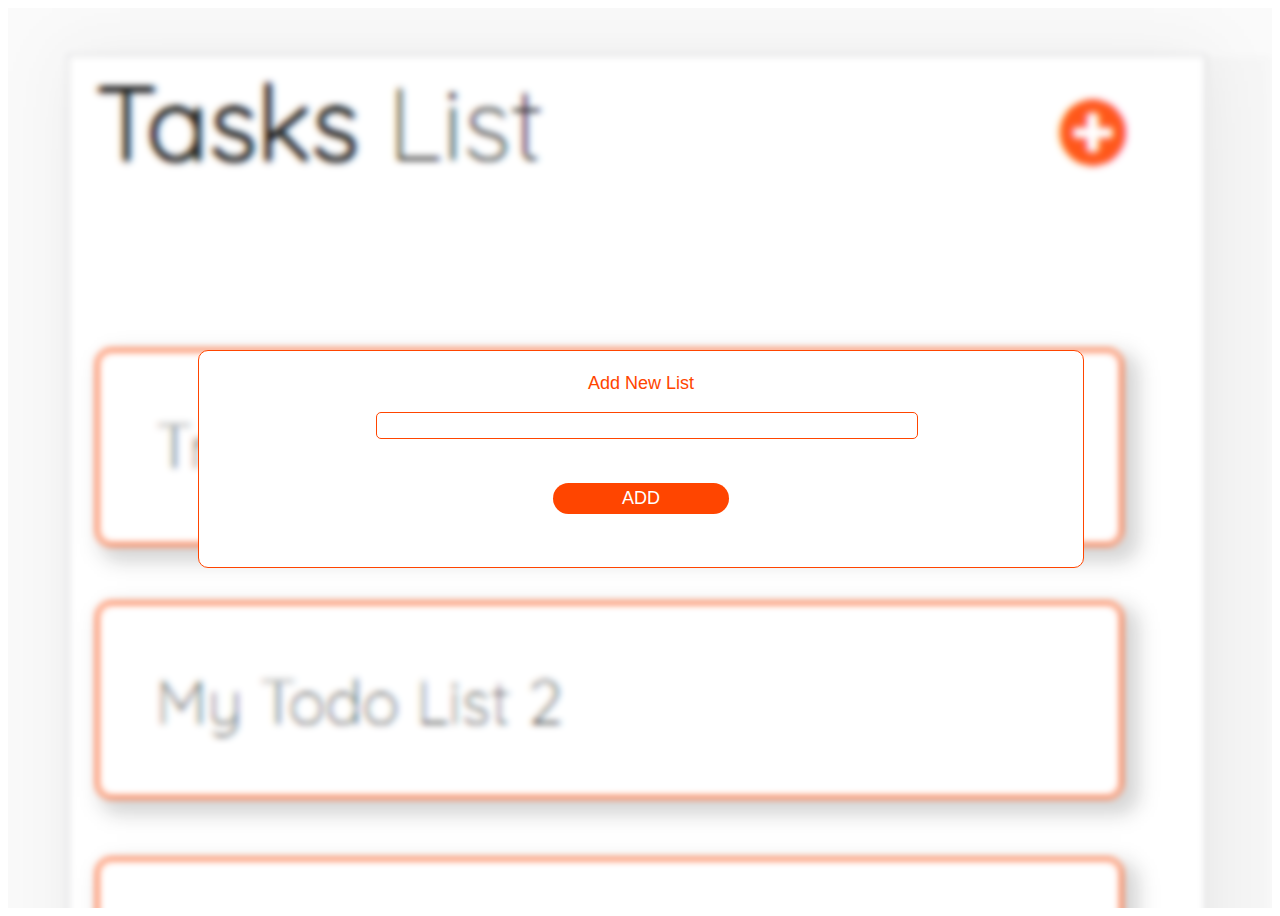
<file: AddNewList/index.html>
<!DOCTYPE html>
<html lang="en">
<head>
    <meta charset="UTF-8">
    <meta http-equiv="X-UA-Compatible" content="IE=edge">
    <meta name="viewport" content="width=device-width, initial-scale=1.0">
    <link rel="stylesheet" href="./css/index.css">
    <title>Document</title>
</head>
<body>
    <div class="background">
        <div class="blur">
            <div class="box">
                <div>
                <p class="box-top">Add New List</p>
                </div>
            <div>
                <input type="text" class="box-mid">
            </div>
                <div>
                    <button class="btn-add">ADD</button>
                </div>
            </div>
            
        </div>
        
    </div>
</body>
</html>
</file>
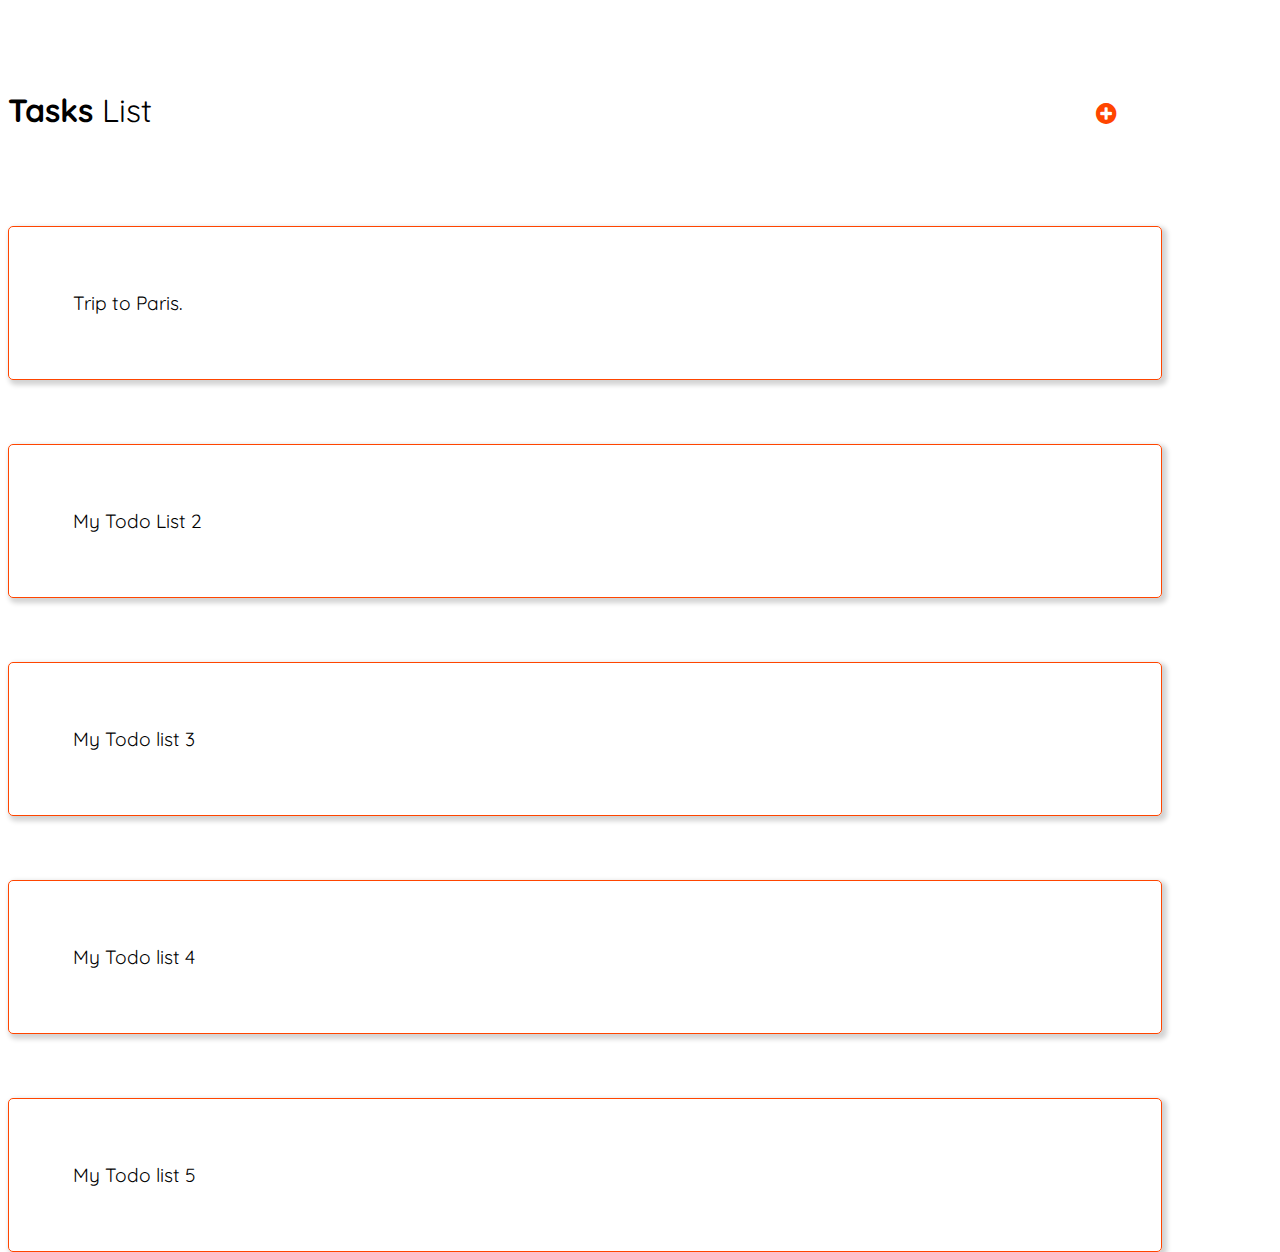
<file: Tasks-Lists/index.html>
<!DOCTYPE html>
<html lang="en">
<head>
    <meta charset="UTF-8">
    <meta http-equiv="X-UA-Compatible" content="IE=edge">
    <meta name="viewport" content="width=device-width, initial-scale=1.0">
    <link rel="stylesheet" href="./css/index.css">
    <link rel="preconnect" href="https://fonts.gstatic.com">
    <link href="https://fonts.googleapis.com/css2?family=Quicksand:wght@300&display=swap" rel="stylesheet">
    <link rel="stylesheet" href="https://cdnjs.cloudflare.com/ajax/libs/font-awesome/4.7.0/css/font-awesome.min.css">
    <title>Document</title>
</head>
<body>
    <div class="container">
        <div class="top">
            <div class="left-top">
        <p class="heading"><b class="tasks">Tasks</b> List</p>
            </div>
        <div class="right-top">
        <i class="fa fa-plus-circle" style="font-size:24px;color:orangered"></i>
        
    
    </div>
    </div>
    <div class="card">
        <div class="card-body">
          Trip to Paris.
        </div>
      </div>

      <div class="card">
        <div class="card-body">
          My Todo List 2
        </div>
      </div>
      <div class="card">
        <div class="card-body">
          My Todo list 3
        </div>
      </div>
      <div class="card">
        <div class="card-body">
          My Todo list 4
        </div>
      </div>
      <div class="card">
        <div class="card-body">
          My Todo list 5
        </div>
      </div>
      
    

</body>
</html>
</file>
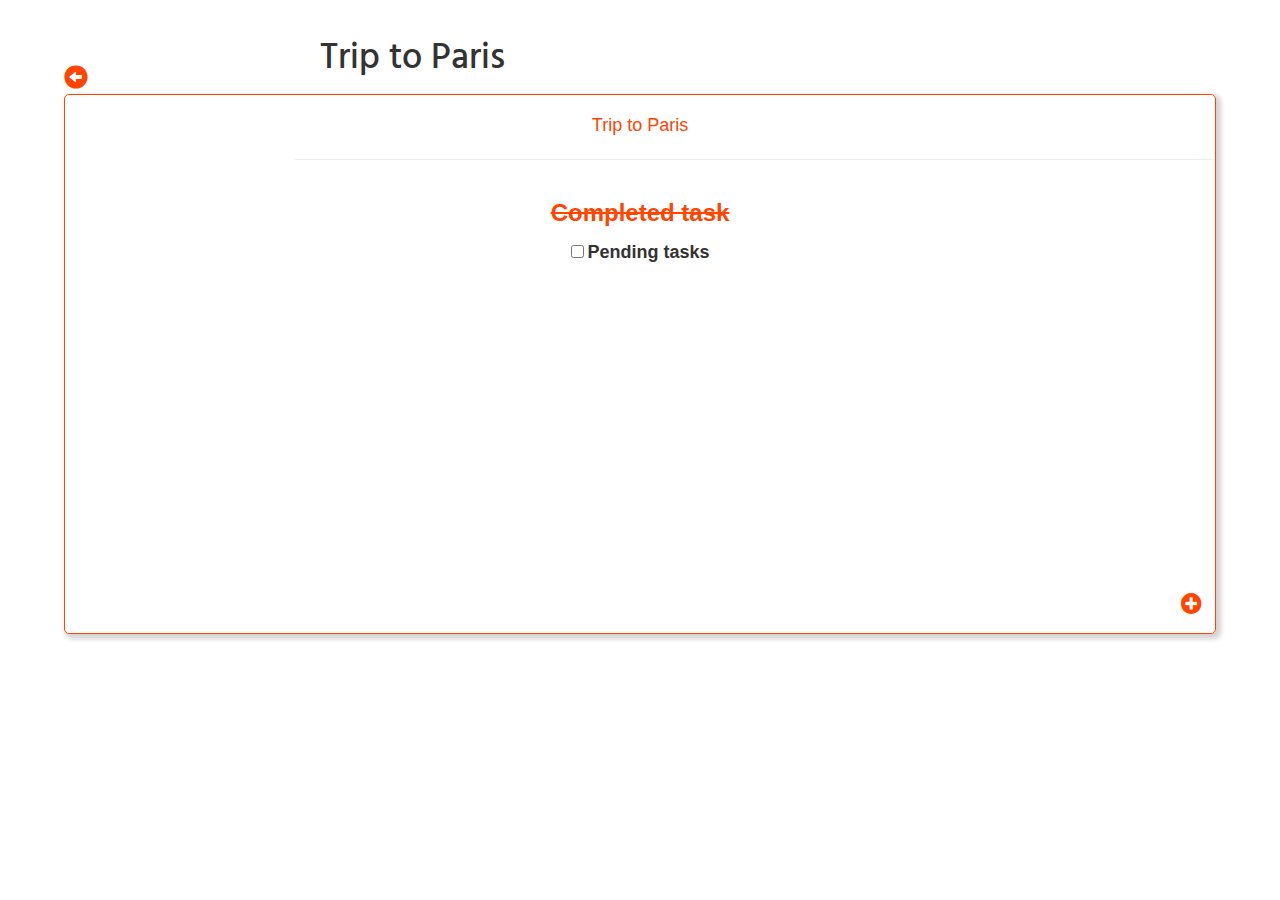
<file: Trip-To-Paris/index.html>
<!DOCTYPE html>
<html lang="en">
<head>
    <meta charset="UTF-8">
    <meta http-equiv="X-UA-Compatible" content="IE=edge">
    <meta name="viewport" content="width=device-width, initial-scale=1.0">
    <link rel="stylesheet" href="https://cdnjs.cloudflare.com/ajax/libs/font-awesome/4.7.0/css/font-awesome.min.css">
    <link rel="preconnect" href="https://fonts.gstatic.com">
    <link href="https://fonts.googleapis.com/css2?family=Hind+Madurai:wght@700&display=swap" rel="stylesheet">
    <link rel="stylesheet" href="https://maxcdn.bootstrapcdn.com/bootstrap/3.3.7/css/bootstrap.min.css">
    <link rel="stylesheet" href="./css/index.css">
    <title>Document</title>
</head>
<body>
    <div class="container">
        <div class="top">
        <div class="left-top">
            <i class="glyphicon glyphicon-circle-arrow-left" style="color: orangered;font-size: 24px;"></i>
            
        </div>
        <div class="right-top">
            <h1 class="heading">Trip to Paris</h1>
        </div>
    </div>
        
        <div class="card">
            <p class="check-items">Trip to Paris</p>
            <div class="card-line"><hr></div>
            <p class="completed"><del>Completed task</del></p>
            <input type="checkbox" id="task" name="task" value="" class="check">
            <label for="task" class="pending">Pending tasks</label>
            <i class="fa fa-plus-circle" style="font-size:24px;color:orangered;position:absolute;bottom: 2vh;right: 1vw;"></i>
        </div>
    </div>
</body>
</html>
</file>
<file: AddNewList/css/index.css>
.background {
    background-image: url("./../Capture.PNG");
    background-repeat: no-repeat;
    background-size: cover;
    height: 100vh;
    width: 100%;
  }
  .blur {
    background: rgba(255, 255, 255, 0.1); 
    backdrop-filter: blur(3px); 
    height: 100%;
      width: 100%;
  }
  .box{
      width:70%;
      height: 24%;
      position: absolute;
      left:15%;
      top:38%;
      background-color: white;
      border:1px solid orangered;
      border-radius: 10px;
  }
  .box-top{
      text-align: center;
      color: orangered;
      font-family: sans-serif;
      font-size: large;
      margin-top: 1.2em;
      font-weight: 100;
  }
  .box-mid{
      border: 1px solid orangered;
      border-radius: 5px;
      width: 60%;
      padding: 5px;
      position: relative;
      left: 20%;
      margin-bottom: 5%;
  }
  .btn-add{
      display: block;
      color:white;
      background-color: orangered;
      border: none;
      border-radius: 30px;
      width:20%;
      position: relative;
      left: 40%;
      padding: 5px;
      font-size: large;
  }
</file>
<file: Tasks-Lists/css/index.css>
.container{
    width: 100vw;
    height: 100vh;
    position: absolute;
    top:10%;
    margin-block-end: 0%;
}
.top{
    display: flex;
    font-family:'Quicksand', sans-serif;
    align-items: baseline;
    margin-block-end: 0%;
}
.left-top{
    width: 85%;
    margin-block-end: 0%;
}

.heading{
    font-size: xx-large;
    margin-block-start: 0;
}
.task{
    font-weight: 900;
}
.card{
    border:1px solid orangered;
    font-size: larger;
    font-family:'Quicksand', sans-serif;
    padding: 5%;
    margin-block-start:5%;
    width:80%;
    border-radius: 5px;
    box-shadow: 3px 3px 5px 2px lightgray;
}
</file>
<file: Trip-To-Paris/css/index.css>
.container{
    height: 100vh;
    width: 100%;
    margin-left: 5vw;
    padding: 0;
}
.top{
    display: flex;
}
.left-top{
    font-family:'Hind Madurai', sans-serif;;
    width:20%;
    margin-top: 5%;
}
.right-top{
    font-family:'Hind Madurai', sans-serif;;
    width:80%;
    margin-top: 3%;
}
.heading{
    margin-top: 0%;
}
.mid{
    font-size: 24px;
    font-weight: 100;
    color: gray;
    font-family:'Quicksand', sans-serif;
    display:flex;
    width: 10vw;
    margin-left: 10vw;
    justify-content: space-evenly;
    align-items: baseline;
    
}
.card{
    border:1px solid orangered;
    height: 60%;
    width: 90%;
    text-align: center;
    border-radius: 5px;
    box-shadow: 3px 3px 5px 2px lightgray;
    
    position: relative;
}
.card-line{
    margin-left: 20%;
    margin-block-start: 0;
}
.check-items{
    font-size: large;
    font-family:'Quicksand', sans-serif;
    color: orangered;
    text-align: center;
    margin-block-start: 1em;
    margin-block-end: 0;
}
.completed{
    color: orangered;
    font-weight: 600;
    font-size: x-large;
    font-family:'Quicksand', sans-serif;
    text-align: center;
    margin-block-start: 1.5em;
}
.pending{
    font-family:'Quicksand', sans-serif;
    font-size:large;
}
</file>
